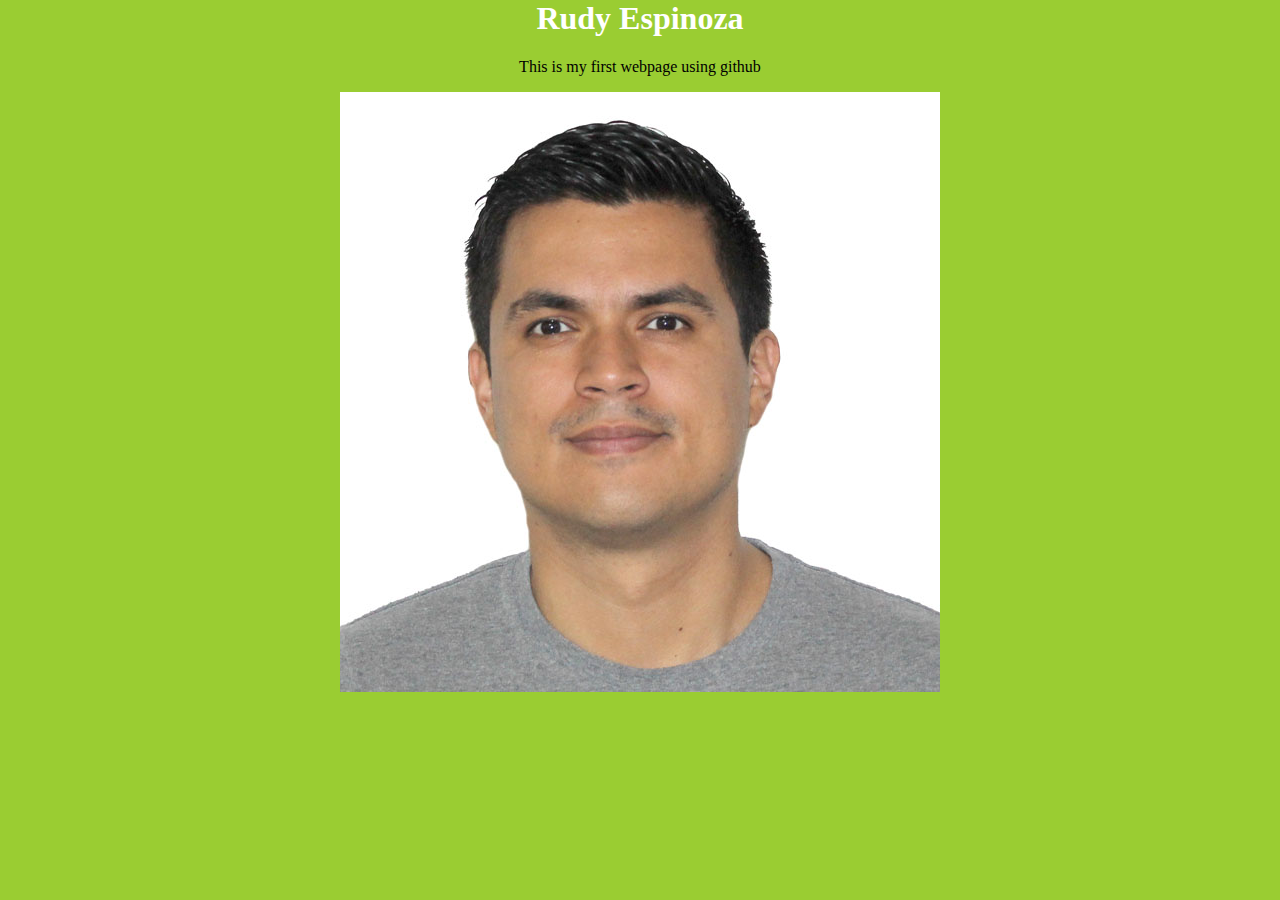
<file: index.html>
<html lang="en">

<head>
    <meta charset="UTF-8">
    <meta http-equiv="X-UA-Compatible" content="IE=edge">
    <meta name="viewport" content="width=device-width, initial-scale=1.0">
    <title>Document</title>
</head>

<body>
    <h1>Rudy Espinoza</h1>
    <p>This is my first webpage using github</p>
    <img src="Image.jpg" alt="">
    <link rel="stylesheet" href="styling.css">
</body>

</html>
</file>
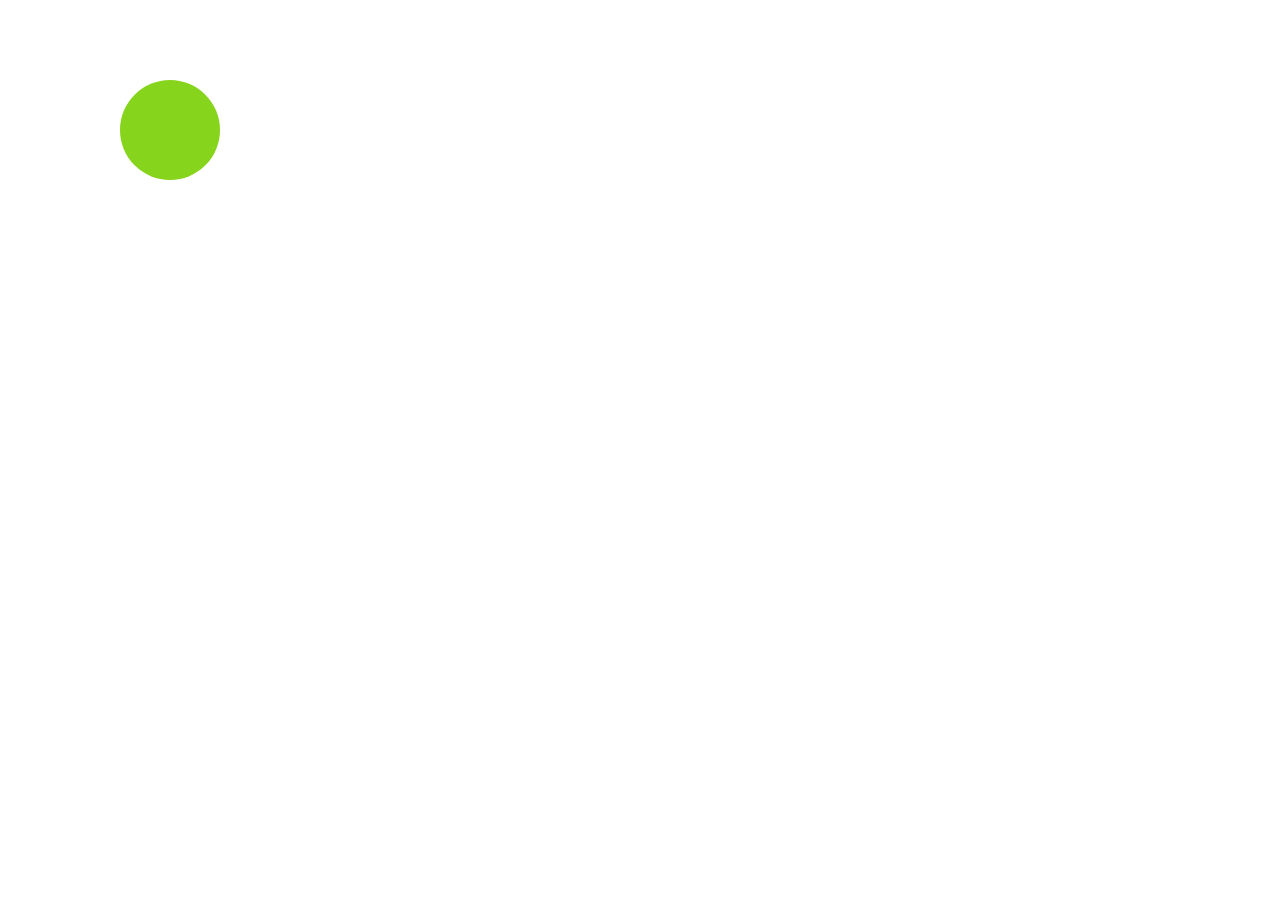
<file: Excercise 2/index.html>
<!DOCTYPE html>
<html>

<head>
  <title>Simulation - ball movement</title>
</head>

<body>
  <p></p>
  <!-- YOUR CODE STARTS HERE -->
  <div id="ball" style="
    z-index: 5;
    position: absolute;
    left: 0px;
    top: 200px;
    width: 100px;
    height: 100px;
    border-radius: 50%;
    background: blue
    ">
  </div>
  <!-- YOUR CODE ENDS HERE -->
</body>
<!-- DO NOT EDIT PAST THIS POINT -->
<script src="./ball.js"></script>

</html>
</file>
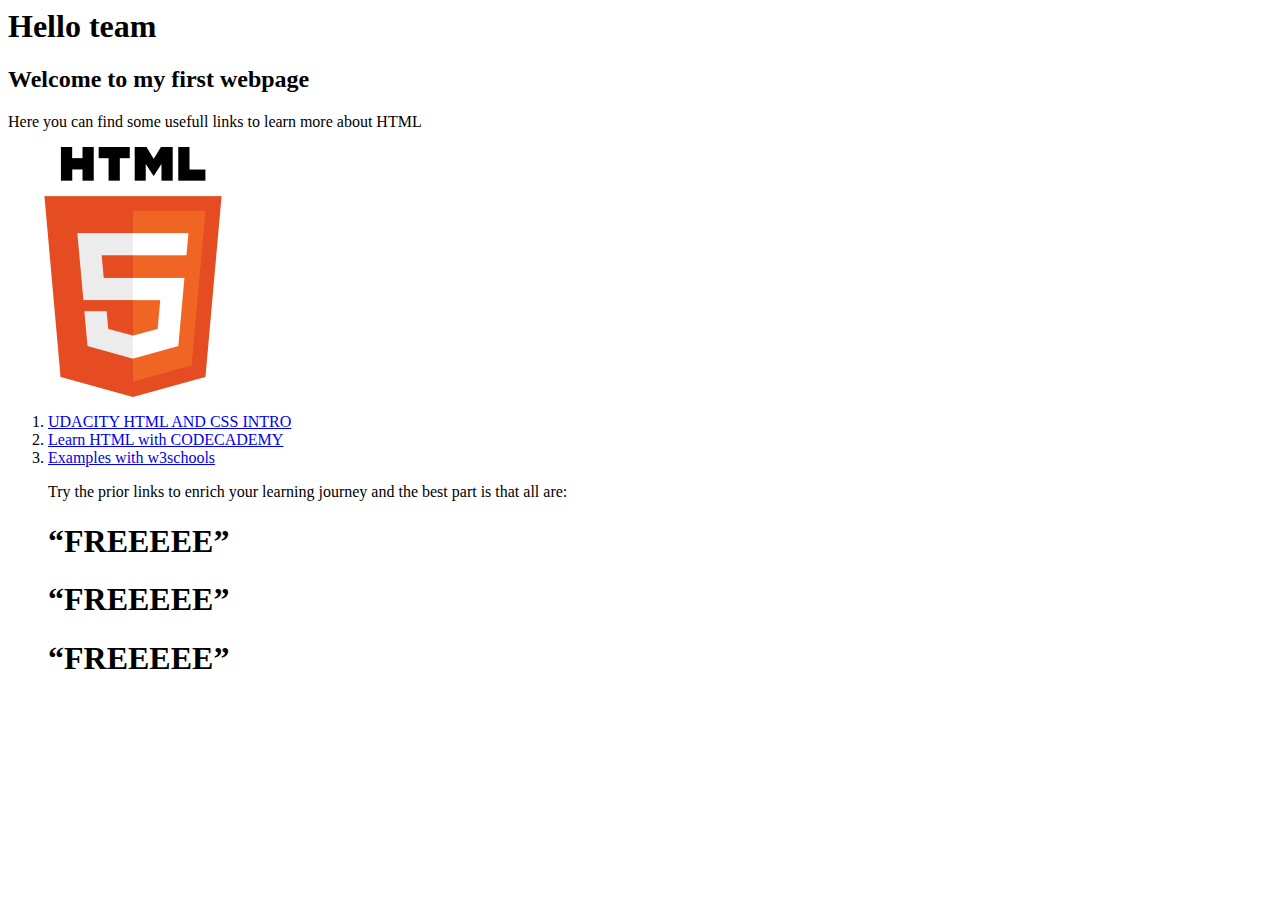
<file: Excercise 3/Hello World.html>
<body>
    
<h1>Hello team</h1>
<h2>Welcome to my first webpage</h2>
<p>Here you can find some usefull links to learn more about HTML </p>
<img src="htmlLogo.png">
<ol>
<li><a href="https://www.udacity.com/course/intro-to-html-and-css--ud001">UDACITY HTML AND CSS INTRO</a></li>
<li><a href="https://www.codecademy.com/catalog/language/html-css">Learn HTML with CODECADEMY</a></li>
<li><a href="https://www.w3schools.com/html/default.asp">Examples with w3schools</a></li>
</ol>

<ul><p>Try the prior links to enrich your learning journey and the best part is that all are:</p></ul>
<ul>
    
<h1><q>FREEEEE</q></h1>
<h1><q>FREEEEE</q></h1>
<h1><q>FREEEEE</q></h1>

</ul>
</body>
</file>
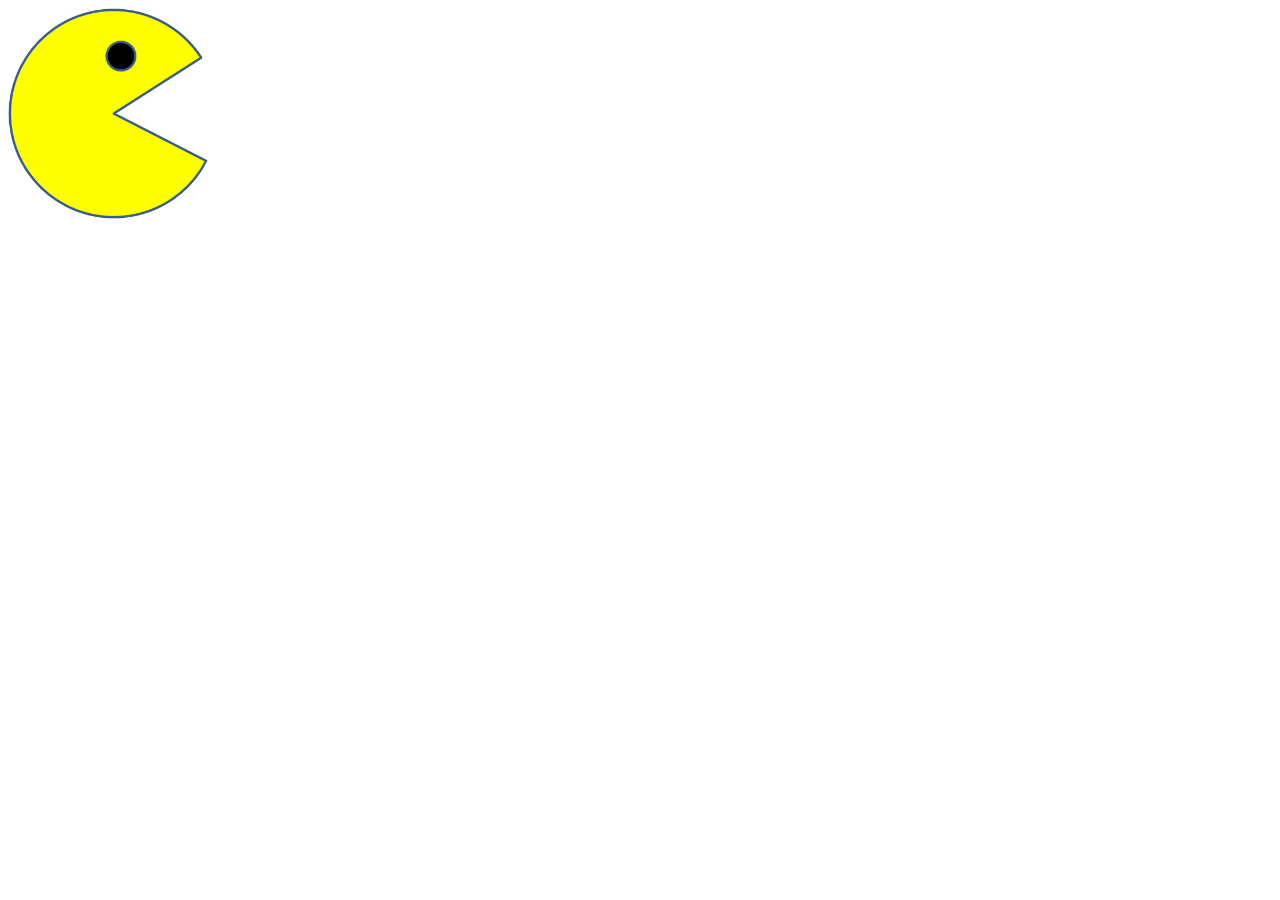
<file: Excercise 5/starter01.html>
<html>
<SCRIPT>
    var pos = 0;
    const pacArray = [
        ['PacMan1.png', 'PacMan2.png'],
        ['PacMan3.png', 'PacMan4.png']
    ];
    var direction = 0;
    var focus = 0;

    function Run() {
        let img = document.getElementById("PacMan");
        let imgWidth = img.width
        focus = (focus + 1) % 2;
        direction = checkPageBounds(direction, imgWidth);
        img.src = pacArray[direction][focus];
        if (direction) {
            pos -= 20;
            img.style.left = pos + "px";
        } else {
            pos += 20;
            img.style.left = pos + 'px';
        }
        // Use setTimeout to call Run every 200 millesecs
        setTimeout(Run,200);
    }



    function checkPageBounds(direction, imgWidth) {
        let temp1 = window.innerWidth - pos;
        if((direction === 0 )&&(temp1<=imgWidth)){
            direction=1;
        } else if ((direction === 1 )&&(pos<=0)){
            direction = 0;
        } else {
            return direction;
        };

        return direction;
    }
</SCRIPT>

<body>
    <img id="PacMan" src="PacMan1.png" width='200' onclick="Run()" style="position:absolute"> </img>
</body>

</html>
</file>
<file: styling.css>
body{
    margin: 0;
    background: yellowgreen;
    text-align: center;
}
h1{
    color: white;
    size:12cm;
}
</file>
